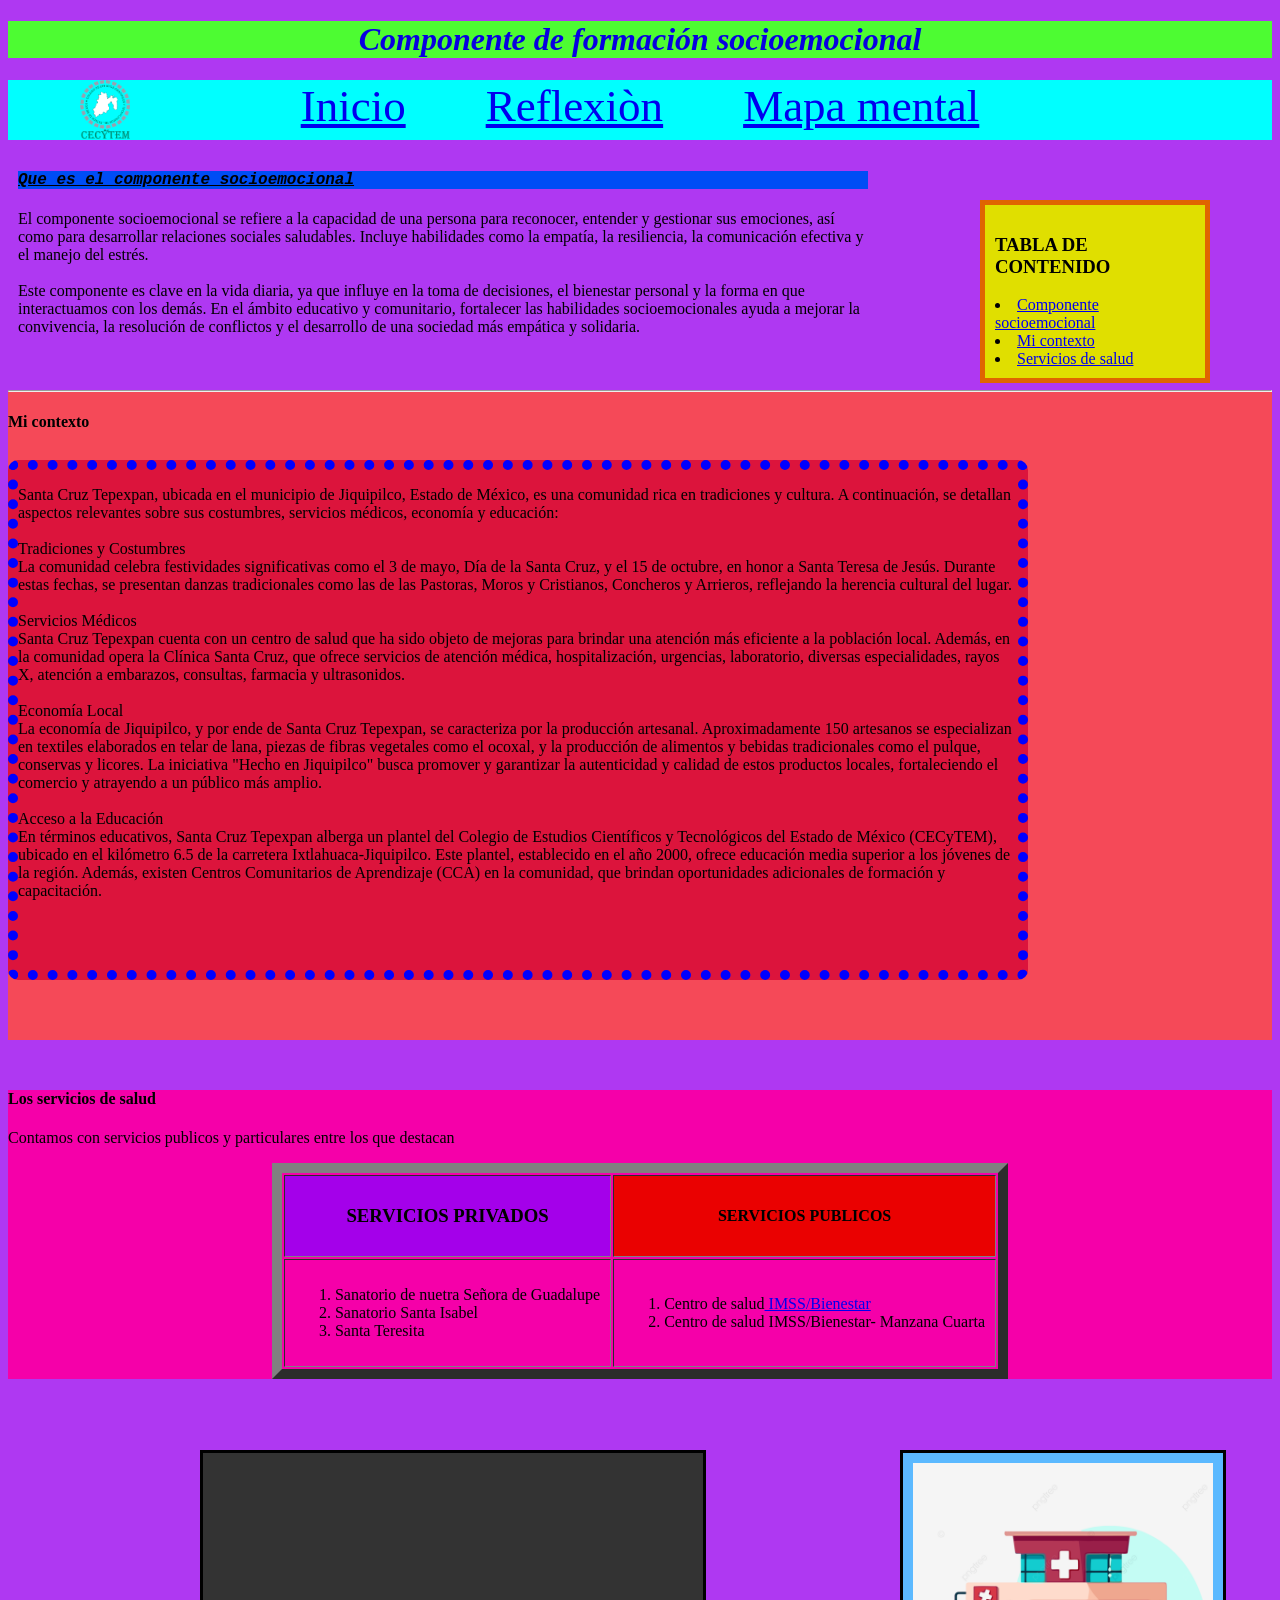
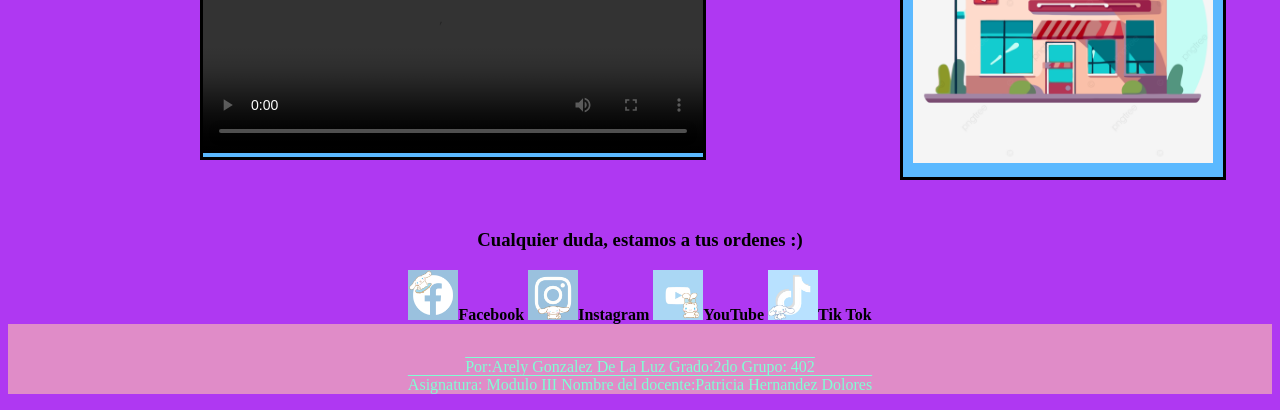
<file: index.html>
<!DOCTYPE HTML>
<html>
    <head>
        <title>Sitio web</title>
        <meta charset="utf-8">
        <meta name="author" content="Arely Gonzalez">
        <link rel="stylesheet" type="text/css" href="dise.css">
        <style>
            #cuadro1{
                position: absolute;
                top:auto;
                left: auto;
                width: 850px;
                height: 250px;
                padding: 10px;
               
            }
            
            #cuadro2{
                position: absolute;
                top:460px;
                left: 50;
                width: 1000px;
                height: 500px;
                background-color:crimson;
                border-style: groove;
                border-radius: 10px;
                border: 10px solid blue;
               border-style: dotted;
            }
            
            #cuadro3{
                POSITION:ABSOLUTE;
                LEFT:980px;
                TOP:200PX;
                WIDTH:200PX;
                HEIGHT:300;
                border:solid #E06500 5px;
                background-color: #E0DF00;
                padding:10px;
        }
            
            #CUADRO4{
      POSITION:ABSOLUTE;
       LEFT:80PX;
       TOP:80PX;
       WIDTH:100PX;
       HEIGHT:100;
       border:none;
       background-color:none; 
        }
            
            #CUADRO5{
      POSITION:ABSOLUTE;
       LEFT:80PX;
       TOP:1200PX;
       WIDTH:100PX;
       HEIGHT:100;
       border:none;
       background-color:none; 
        }
            #CUADRO6{
      POSITION:ABSOLUTE;
       LEFT:900PX;
       TOP:1450PX;
       WIDTH:300PX;
       HEIGHT:100;
       border: solid #000000 3px;
       background-color:#5BB9FF;
       padding:10px;
        }
            
                  #video2{

               POSITION:ABSOLUTE;
               LEFT:200px;
               TOP:1450px;
               border: solid #000000 3px;
               background-color:#5BB9FF;
            }
            
        </style>
    </head>
    <body>
        <header>
            <center><h1><font color="#0800E1"><font face="Algerian">Componente de formación socioemocional</font></font></h1></center>
        </header>

        <nav>
            <a href="index.html">Inicio</a>
            <a href="Pag1.html">Reflexiòn</a>
            <a href="Pag2.html">Mapa mental</a>
        </nav>
        <aside>
            
       <div id="cuadro3">
           
           <h3>TABLA DE CONTENIDO</h3>
            <li><a href="#componente">Componente socioemocional </a></li>
            <li><a href="#contexto">Mi contexto</a></li>
            <li><a href="#servicios">Servicios de salud</a></li> 
            
        </div>
        </aside>
        <div id="cuadro1">
            <h4><a id="componente"><p class="hola">Que es el componente socioemocional</p></a></h4>
            <p class="parrafo1">El componente socioemocional se refiere a la capacidad de una persona para reconocer, entender y gestionar sus emociones, así como para desarrollar relaciones sociales saludables. Incluye habilidades como la empatía, la resiliencia, la comunicación efectiva y el manejo del estrés.
            <br><br>
            Este componente es clave en la vida diaria, ya que influye en la toma de decisiones, el bienestar personal y la forma en que interactuamos con los demás. En el ámbito educativo y comunitario, fortalecer las habilidades socioemocionales ayuda a mejorar la convivencia, la resolución de conflictos y el desarrollo de una sociedad más empática y solidaria.</p>
        </div>
        <section>
           
        <hr>
            <h4 id="contexto">Mi contexto</h4>
 
        <div id="cuadro2">
        <p>Santa Cruz Tepexpan, ubicada en el municipio de Jiquipilco, Estado de México, es una comunidad rica en tradiciones y cultura. A continuación, se detallan aspectos relevantes sobre sus costumbres, servicios médicos, economía y educación: <br><br>
        Tradiciones y Costumbres<br>
        La comunidad celebra festividades significativas como el 3 de mayo, Día de la Santa Cruz, y el 15 de octubre, en honor a Santa Teresa de Jesús. Durante estas fechas, se presentan danzas tradicionales como las de las Pastoras, Moros y Cristianos, Concheros y Arrieros, reflejando la herencia cultural del lugar.<br><br>
        Servicios Médicos<br>
        Santa Cruz Tepexpan cuenta con un centro de salud que ha sido objeto de mejoras para brindar una atención más eficiente a la población local. Además, en la comunidad opera la Clínica Santa Cruz, que ofrece servicios de atención médica, hospitalización, urgencias, laboratorio, diversas especialidades, rayos X, atención a embarazos, consultas, farmacia y ultrasonidos.<br><br>
        Economía Local<br>
        La economía de Jiquipilco, y por ende de Santa Cruz Tepexpan, se caracteriza por la producción artesanal. Aproximadamente 150 artesanos se especializan en textiles elaborados en telar de lana, piezas de fibras vegetales como el ocoxal, y la producción de alimentos y bebidas tradicionales como el pulque, conservas y licores. La iniciativa "Hecho en Jiquipilco" busca promover y garantizar la autenticidad y calidad de estos productos locales, fortaleciendo el comercio y atrayendo a un público más amplio.
        <br><br>
        Acceso a la Educación<br>
        En términos educativos, Santa Cruz Tepexpan alberga un plantel del Colegio de Estudios Científicos y Tecnológicos del Estado de México (CECyTEM), ubicado en el kilómetro 6.5 de la carretera Ixtlahuaca-Jiquipilco. Este plantel, establecido en el año 2000, ofrece educación media superior a los jóvenes de la región. Además, existen Centros Comunitarios de Aprendizaje (CCA) en la comunidad, que brindan oportunidades adicionales de formación y capacitación.</p>
        </div>
        </section>
        
        <DIV ID="CUADRO4"><IMG SRC="logo2.png" width="50px" ></IMG></DIV>
        <DIV ID="CUADRO6"><IMG SRC="clinica.png" width="300px" ></IMG></DIV>
        
        <article><h4 id="servicios">Los servicios de salud</h4>
        <p>Contamos con servicios publicos y particulares entre los que destacan </p>
        <center><table border="10px" cellpadding="10px">
         
          <tr>
           <th bgcolor="#A400EA"><h3>SERVICIOS PRIVADOS</h3></th>
           <th bgcolor="#EA0101">SERVICIOS PUBLICOS</th>
          </tr>
          
           <tr>
           <td>
           <ol>
            <li>Sanatorio de nuetra Señora de Guadalupe</li>
            <li>Sanatorio Santa Isabel</li>
            <li>Santa Teresita</li>
           </ol>
           </td>
           <td>
               <ol>
                  <li>Centro de salud<a href="https://registro.imssbienestar.gob.mx/" target="_blank"> IMSS/Bienestar</a></li>
                  <li>Centro de salud IMSS/Bienestar- Manzana Cuarta</li>
              </ol>
           </td>
           </tr>
        </table></center></article>
        <br><br>
        
        <div id="video2">
        <center><video width="500" height="300" controls="controls">
            <source src="morron.mp4" type="video/mp4"/>
            
        </video></center>
        </div> 
    
        <br><br><br><br><br><br><br><br><br><br><br><br><br><br><br><br><br><br><br><br><br><br>
        
            <center><H3><font face="Algerian">Cualquier duda, estamos a tus ordenes :) </font></H3>
      
        <a href="https://www.facebook.com" target="_blank"><i class="fab fa-facebook-f"></i><IMG SRC="face.jpg" width="50px" ></IMG></a><b>Facebook</b>
        <a href="https://www.instagram.com" target="_blank"><i class="fab fa-instagram"></i><IMG SRC="inta.jpg" width="50px" ></IMG></a><b>Instagram</b>
        <a href="https://www.youtube.com" target="_blank"><i class="fab fa-youtube"></i><IMG SRC="yutu.jpg" width="50px" ></IMG></a><b>YouTube</b>
        <a href="https://www.tiktok.com" target="_blank"><i class="fab fa-tiktok"></i><IMG SRC="tistos.jpg" width="50px" ></IMG></a><b>Tik Tok</b>
    </center>
    <footer>
           <br>
        <center><p class="parrafopie">Por:Arely Gonzalez De La Luz Grado:2do Grupo: 402 <br>Asignatura: Modulo III Nombre del docente:Patricia Hernandez Dolores </p></center>
    </footer>
    </body>
</html>
</file>
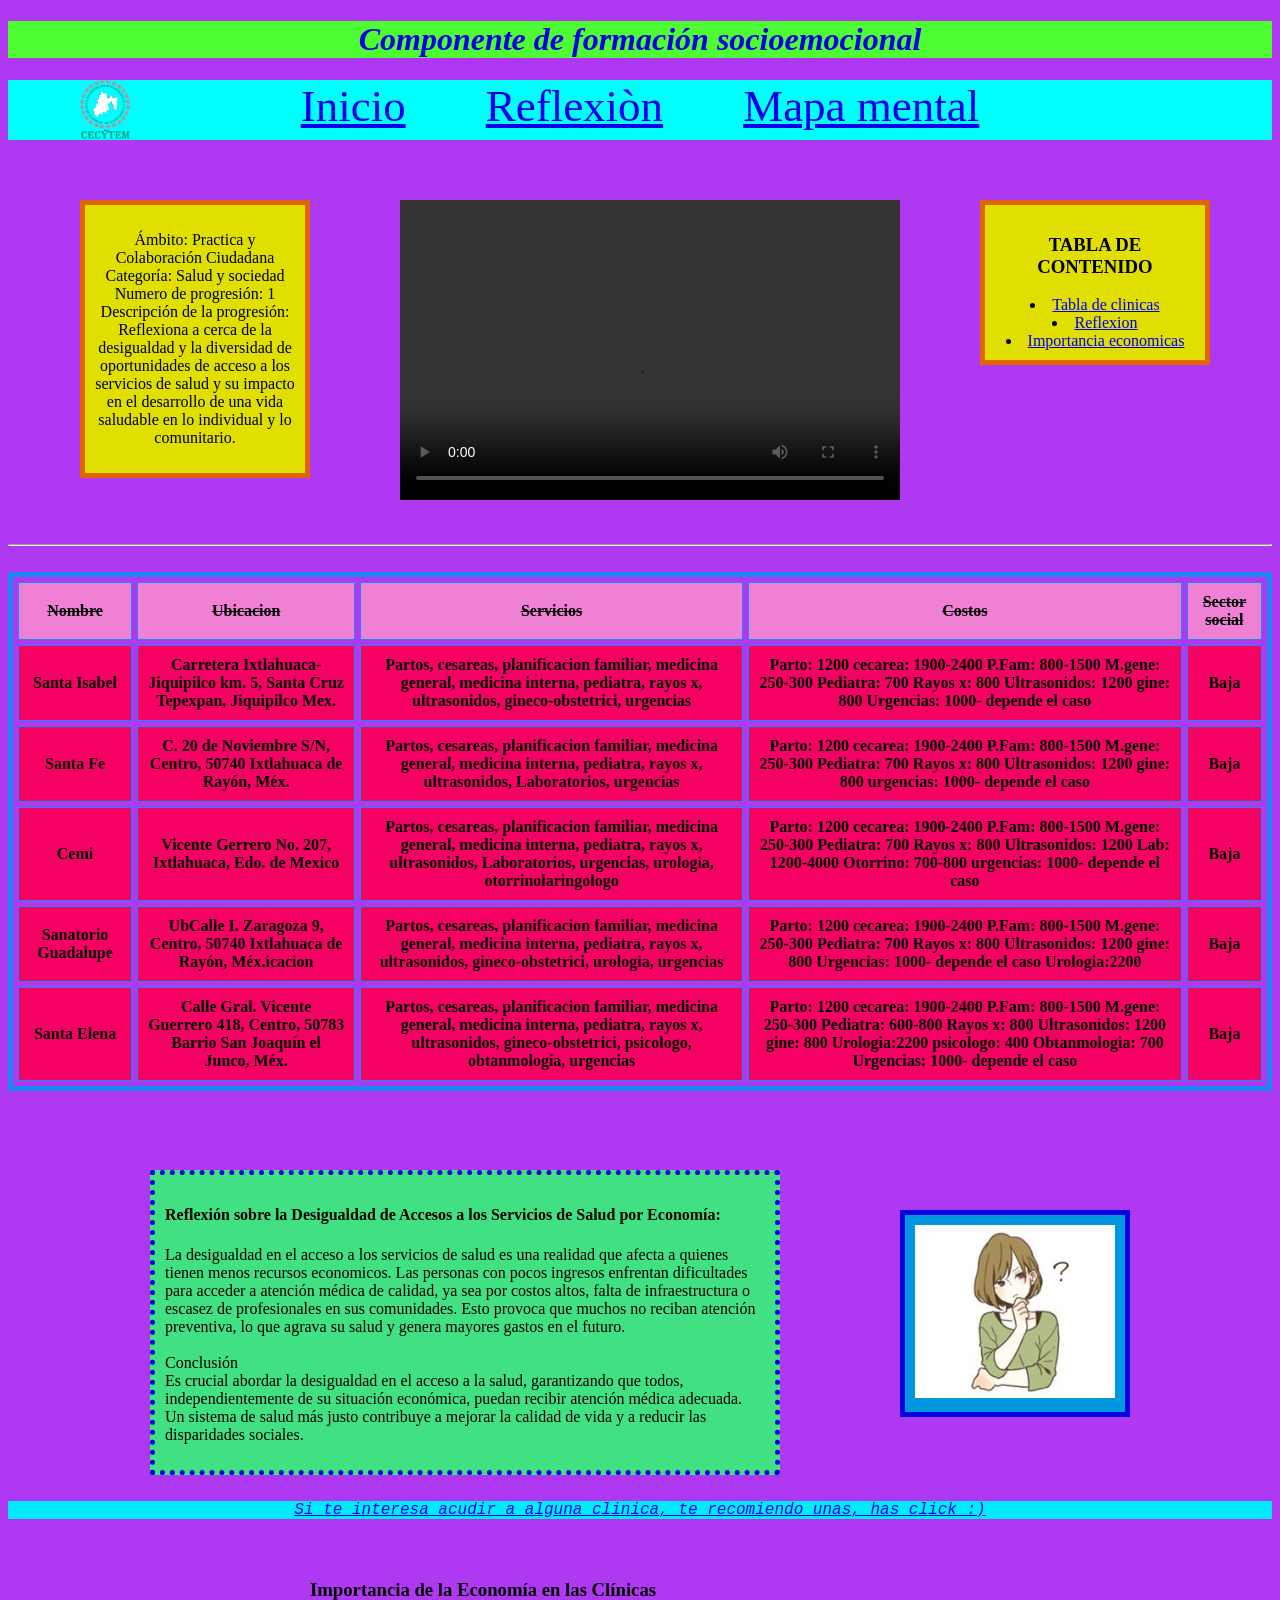
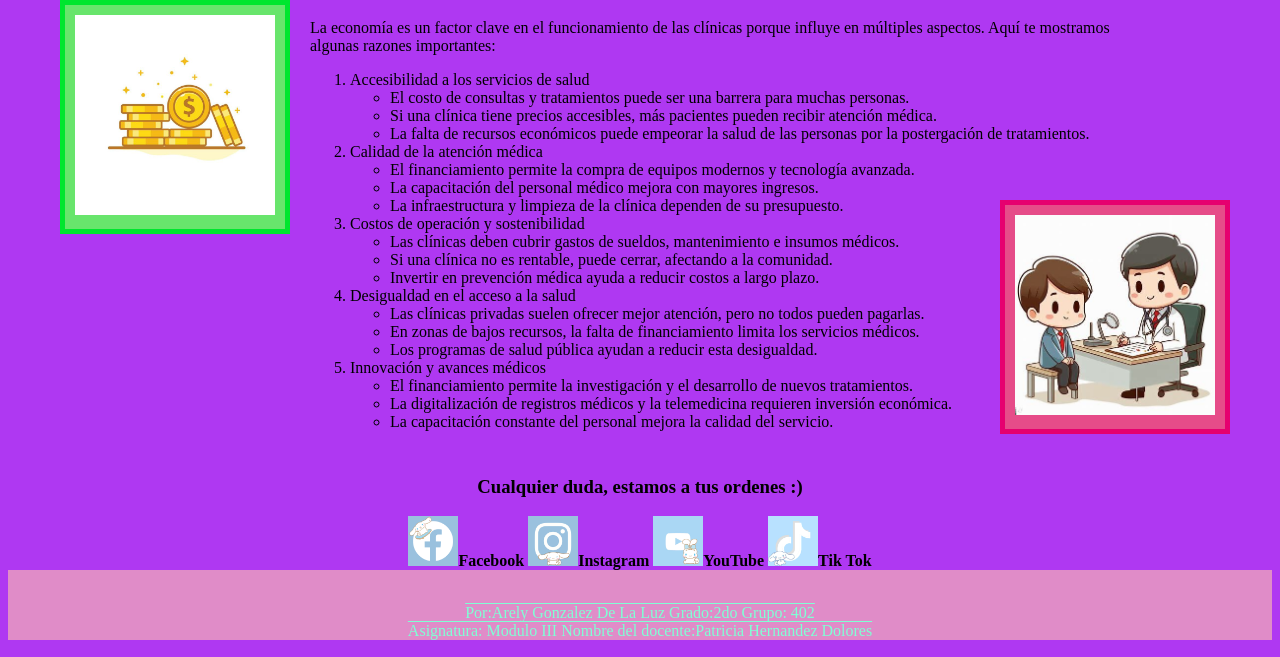
<file: Pag1.html>
<!DOCTYPE HTML>
<html>
    <head>
    <meta name="author" content="Arely Gonzalez De La Luz">
    <meta name="description" content="Pagina web">
    <meta name="keywords" content="Clinicas">
    <meta charset="UTF-8">
    <meta name="viewport" content="width=device-width, initial-scale=1.0">
        
        <title>Sitio web</title>
        <link rel="stylesheet" typt="text/css" href="dise.css">
        <STYLE TYPE="TEXT/CSS">
        
            #CUADRO1{
       POSITION:ABSOLUTE;
       LEFT:150PX;
       TOP:1170PX;
       WIDTH:600PX;
       HEIGHT:250;
       border: solid #0001E1 5px;
       background-color:#41E082;
       padding:10px;
       border-style: dotted;
      }
            #CUADRO2{
       POSITION:ABSOLUTE;
       LEFT:900PX;
       TOP:1210PX;
       WIDTH:200PX;
       HEIGHT:250;
       border: solid #0001E1 5px;
       background-color:#0097E0;
       padding:10px;
      }
            #CUADRO3{
       POSITION:ABSOLUTE;
       LEFT:300PX;
       TOP:1550PX;
       WIDTH:850PX;
       HEIGHT:250;
       border: none;
       background-color:none;
       padding:10px; 
        }
            #CUADRO4{
      POSITION:ABSOLUTE;
       LEFT:80PX;
       TOP:80PX;
       WIDTH:100PX;
       HEIGHT:100;
       border:none;
       background-color:none; 
        }
            
            #CUADRO5{
      POSITION:ABSOLUTE;
       LEFT:60PX;
       TOP: 1600PX;
       WIDTH:200PX;
       HEIGHT:100;
       border:solid #00E62E 5px;
       background-color:#68E56C;
       padding:10px; 
        }
            #CUADRO6{
      POSITION:ABSOLUTE;
       LEFT:1000PX;
       TOP:1800PX;
       WIDTH:200PX;
       HEIGHT:100;
       border:solid #E6006F 5px;
       background-color:#E64C89;
       padding:10px;
        }
            
            #CUADRO7{
      POSITION:ABSOLUTE;
       LEFT:980px;
       TOP:200PX;
       WIDTH:200PX;
       HEIGHT:300;
       border:solid #E06500 5px;
       background-color: #E0DF00;
       padding:10px;
        }
            #CUADRO8{
      POSITION:ABSOLUTE;
       LEFT:80px;
       TOP:200PX;
       WIDTH:200PX;
       HEIGHT:300;
       border:solid #E06500 5px;
       background-color: #E0DF00;
       padding:10px;
        }
             #video1{

               POSITION:ABSOLUTE;
               LEFT:400px;
               TOP:200px;
               WIDTH:150px;
               HEIGHT:100px;
            }
            
    </STYLE>
    </head>
    <body>
      
       <header>
        <center><h1><font color="#0800E1"><font face="Algerian">Componente de formación socioemocional</font></font></h1></center>
        </header>
        
        <nav>
            <a href="index.html">Inicio</a>
            <a href="Pag1.html">Reflexiòn</a>
            <a href="Pag2.html">Mapa mental</a>
        </nav>
           
        <center>
        <aside>
           
        <div id="CUADRO7">
 
            <h3>TABLA DE CONTENIDO</h3>
            <li><a href="#tabla">Tabla de clinicas</a></li>
            <li><a href="#reflexion">Reflexion</a></li>
            <li><a href="#ideas">Importancia economicas</a></li> 
            
        </div>

            <br><br>
            
        </aside>

            <div id="CUADRO8"><p>Ámbito: Practica y Colaboración Ciudadana Categoría: Salud y sociedad Numero de progresión: 1
        Descripción de la progresión: Reflexiona a cerca de la desigualdad y la diversidad de oportunidades de acceso a los servicios de salud y su impacto en el desarrollo de una vida saludable en lo individual y lo comunitario.</p></div>
            
        <br><br><br><br><br><br><br><br><br><br><br><br><br><br><br><br><br><br><br><br><br><br>
            <div id="video1">
        <video width="500" height="300" controls="controls">
            <source src="vid.mp4" type="video/mp4"/>
            
        </video>
    </div>
        <hr>
        </center>
    
    <br>
    
    <TABLE id="tabla" BORDER="5" cellpadding="10" cellspacing="5" bordercolor="#1C88F4">
    <tr> 
        <th bgcolor="#F080D3"><strike>Nombre</strike></th>
        <th bgcolor="#F080D3"><strike>Ubicacion</strike></th>
        <th bgcolor="#F080D3"><strike>Servicios</strike></th>
        <th bgcolor="#F080D3"><strike>Costos</strike></th>
        <th bgcolor="#F080D3"><strike>Sector social</strike></th>
        
    <tr>
        <th bgcolor="#F50063">Santa Isabel</th>
        <th bgcolor="#F50063">Carretera Ixtlahuaca-Jiquipilco km. 5, Santa Cruz Tepexpan, Jiquipilco Mex.</th>
        <th bgcolor="#F50063">Partos, cesareas, planificacion familiar, medicina general, medicina interna, pediatra, rayos x, ultrasonidos, gineco-obstetrici, urgencias  </th>
        <th bgcolor="#F50063">Parto: 1200           cecarea: 1900-2400
            P.Fam: 800-1500      M.gene: 250-300
            Pediatra: 700                    Rayos x: 800
            Ultrasonidos: 1200                   gine: 800
            Urgencias: 1000- depende el caso</th>
        <th bgcolor="#F50063">Baja</th>
       
    </tr>
    <tr>
        <th bgcolor="#F50063">Santa Fe</th>
        <th bgcolor="#F50063">C. 20 de Noviembre S/N, Centro, 50740 Ixtlahuaca de Rayón, Méx.</th>
        <th bgcolor="#F50063">Partos, cesareas, planificacion familiar, medicina general, medicina interna, pediatra, rayos x, ultrasonidos, Laboratorios, urgencias  </th>
        <th bgcolor="#F50063">Parto: 1200           cecarea: 1900-2400
            P.Fam: 800-1500      M.gene: 250-300
            Pediatra: 700                    Rayos x: 800
            Ultrasonidos: 1200                   gine: 800
            urgencias: 1000- depende el caso </th>
        <th bgcolor="#F50063">Baja</th>
        
    </tr>
    <tr>
        <th bgcolor="#F50063">Cemi</th>
        <th bgcolor="#F50063">Vicente Gerrero No. 207, Ixtlahuaca, Edo. de Mexico</th>
        <th bgcolor="#F50063">Partos, cesareas, planificacion familiar, medicina general, medicina interna, pediatra, rayos x, ultrasonidos, Laboratorios, urgencias, urologia, otorrinolaringologo </th>
        <th bgcolor="#F50063">Parto: 1200           cecarea: 1900-2400
            P.Fam: 800-1500      M.gene: 250-300
            Pediatra: 700                    Rayos x: 800
            Ultrasonidos: 1200     Lab: 1200-4000
            Otorrino: 700-800         
            urgencias: 1000- depende el caso         </th>
        <th bgcolor="#F50063">Baja</th>
        
    </tr>
    <tr>
        <th bgcolor="#F50063">Sanatorio Guadalupe</th>
        <th bgcolor="#F50063">UbCalle I. Zaragoza 9, Centro, 50740 Ixtlahuaca de Rayón, Méx.icacion</th>
        <th bgcolor="#F50063">Partos, cesareas, planificacion familiar, medicina general, medicina interna, pediatra, rayos x, ultrasonidos, gineco-obstetrici, urologia, urgencias  </th>
        <th bgcolor="#F50063">Parto: 1200           cecarea: 1900-2400
            P.Fam: 800-1500      M.gene: 250-300
            Pediatra: 700                    Rayos x: 800
            Ultrasonidos: 1200                   gine: 800
            Urgencias: 1000- depende el caso           
            Urologia:2200    </th>
        <th bgcolor="#F50063">Baja</th>
        
    </tr>
    <tr>
        <th bgcolor="#F50063">Santa Elena</th>
        <th bgcolor="#F50063">Calle Gral. Vicente Guerrero 418, Centro, 50783 Barrio San Joaquín el Junco, Méx.</th>
        <th bgcolor="#F50063">Partos, cesareas, planificacion familiar, medicina general, medicina interna, pediatra, rayos x, ultrasonidos, gineco-obstetrici, psicologo, obtanmologia, urgencias </th>
        <th bgcolor="#F50063">Parto: 1200           cecarea: 1900-2400
            P.Fam: 800-1500      M.gene: 250-300
            Pediatra: 600-800              Rayos x: 800
            Ultrasonidos: 1200                   gine: 800
            Urologia:2200                  psicologo: 400
            Obtanmologia: 700                   
            Urgencias: 1000- depende el caso         </th>
        <th bgcolor="#F50063">Baja</th>
        
    </tr>
        
        <DIV ID="CUADRO4"><IMG SRC="logo2.png" width="50px" ></IMG></DIV>
        <DIV ID="CUADRO5"><IMG SRC="moneda.jpg" width="200px" ></IMG></DIV>
        <DIV ID="CUADRO6"><IMG SRC="doc.jpg" width="200px" ></IMG></DIV>
    
</TABLE>
    
    <p id="reflexion"><DIV ID="CUADRO1"><h4>Reflexión sobre la Desigualdad de Accesos a los Servicios de Salud por Economía:</h4>
    <p>
    La desigualdad en el acceso a los servicios de salud es una realidad que afecta a quienes tienen menos recursos economicos. Las personas con pocos ingresos enfrentan dificultades para acceder a atención médica de calidad, ya sea por costos altos, falta de infraestructura o escasez de profesionales en sus comunidades. Esto provoca que muchos no reciban atención preventiva, lo que agrava su salud y genera mayores gastos en el futuro.<br>
        <br>
    Conclusión<br>
    Es crucial abordar la desigualdad en el acceso a la salud, garantizando que todos, independientemente de su situación económica, puedan recibir atención médica adecuada. Un sistema de salud más justo contribuye a mejorar la calidad de vida y a reducir las disparidades sociales.
    </p></DIV>
    
    <DIV ID="CUADRO2"><center><IMG SRC="pers.jpg" width="200px" ></IMG></center></DIV>
    
    <br><br><br><br><br><br><br><br><br><br><br><br><br><br><br><br><br><br><br><br><br>
        
    <p><a href="https://agendapro.com/mp/mx/clinicas-jiquipilco"> <center><i><p class="texto">Si te interesa acudir a alguna clinica, te recomiendo unas, has click :) </p></i></center></a></p>
    
    <br><br><br><br><br><br><br><br><br><br><br><br><br><br><br><br><br><br><br><br><br><br><br><br><br><br><br><br><br>

    <DIV ID="CUADRO3"><H3 ><p id="ideas">Importancia de la Economía en las Clínicas</p></H3>

    La economía es un factor clave en el funcionamiento de las clínicas porque influye en múltiples aspectos. Aquí te mostramos algunas razones importantes:

    <ol> 
        <li>Accesibilidad a los servicios de salud
            <ul>  
                <li>El costo de consultas y tratamientos puede ser una barrera para muchas personas.</li>
                <li>Si una clínica tiene precios accesibles, más pacientes pueden recibir atención médica.</li>
                <li>La falta de recursos económicos puede empeorar la salud de las personas por la postergación de tratamientos.</li>
            </ul>
        </li>

        <li>Calidad de la atención médica
            <ul>
                <li>El financiamiento permite la compra de equipos modernos y tecnología avanzada.</li>
                <li>La capacitación del personal médico mejora con mayores ingresos.</li>
                <li>La infraestructura y limpieza de la clínica dependen de su presupuesto.</li>
            </ul>
        </li>

        <li>Costos de operación y sostenibilidad
            <ul>
                <li>Las clínicas deben cubrir gastos de sueldos, mantenimiento e insumos médicos.</li>
                <li>Si una clínica no es rentable, puede cerrar, afectando a la comunidad.</li>
                <li>Invertir en prevención médica ayuda a reducir costos a largo plazo.</li>
            </ul>
        </li>

        <li>Desigualdad en el acceso a la salud
            <ul>
                <li>Las clínicas privadas suelen ofrecer mejor atención, pero no todos pueden pagarlas.</li>
                <li>En zonas de bajos recursos, la falta de financiamiento limita los servicios médicos.</li>
                <li>Los programas de salud pública ayudan a reducir esta desigualdad.</li>
            </ul>
        </li>

        <li>Innovación y avances médicos
            <ul>
                <li>El financiamiento permite la investigación y el desarrollo de nuevos tratamientos.</li>
                <li>La digitalización de registros médicos y la telemedicina requieren inversión económica.</li>
                <li>La capacitación constante del personal mejora la calidad del servicio.</li>
            </ul>
        </li>
    </ol></DIV>
    
    <center><H3><font face="Algerian">Cualquier duda, estamos a tus ordenes :) </font></H3>
      
        <a href="https://www.facebook.com" target="_blank"><i class="fab fa-facebook-f"></i><IMG SRC="face.jpg" width="50px" ></IMG></a><b>Facebook</b>
        <a href="https://www.instagram.com" target="_blank"><i class="fab fa-instagram"></i><IMG SRC="inta.jpg" width="50px" ></IMG></a><b>Instagram</b>
        <a href="https://www.youtube.com" target="_blank"><i class="fab fa-youtube"></i><IMG SRC="yutu.jpg" width="50px" ></IMG></a><b>YouTube</b>
        <a href="https://www.tiktok.com" target="_blank"><i class="fab fa-tiktok"></i><IMG SRC="tistos.jpg" width="50px" ></IMG></a><b>Tik Tok</b>
    </center>

    
    <footer>
           <br>
        <center><p class="parrafopie">Por:Arely Gonzalez De La Luz Grado:2do Grupo: 402 <br>Asignatura: Modulo III Nombre del docente:Patricia Hernandez Dolores </p></center>
    </footer>
    
</body>
</html>
</file>
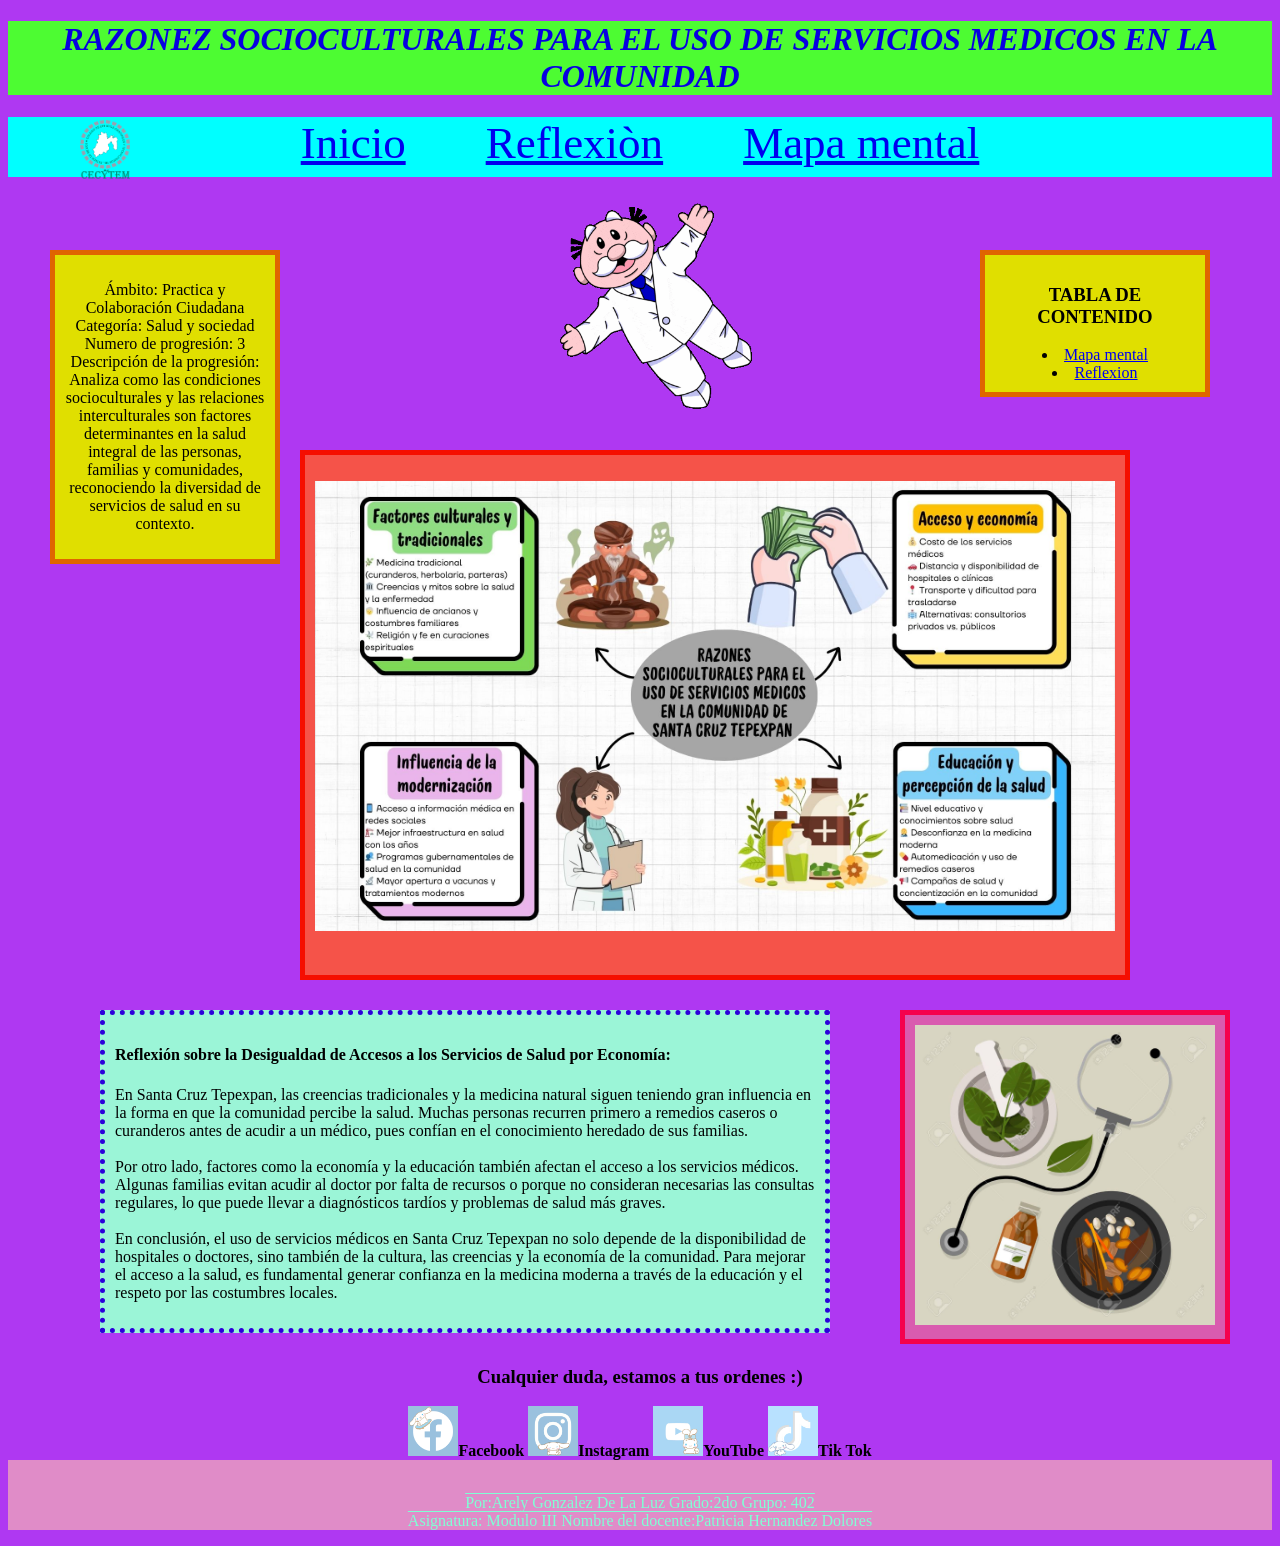
<file: Pag2.html>
<!DOCTYPE HTML>
<html>
    <head>
        <title>Sitio web</title>
        <link rel="stylesheet" typt="text/css" href="dise.css">
        <STYLE TYPE="TEXT/CSS">
            
            #CUADRO1{
      POSITION:ABSOLUTE;
       LEFT:980px;
       TOP:250PX;
       WIDTH:200PX;
       HEIGHT:300;
       border:solid #E06500 5px;
       background-color: #E0DF00;
       padding:10px;
        }
            
            #CUADRO2{
      POSITION:ABSOLUTE;
       LEFT:55PX;
       TOP:120PX;
       WIDTH:100PX;
       HEIGHT:100;
       border:none;
       background-color:none;  
        }
            #CUADRO3{
       POSITION:ABSOLUTE;
       LEFT:300PX;
       TOP:450PX;
       WIDTH:800PX;
       HEIGHT:500PX;
       border: solid #F50E00 5PX;
       background-color:#F55349;
       padding:10PX;
      } 
            
            #CUADRO4{
      POSITION:ABSOLUTE;
       LEFT:500PX;
       TOP:160PX;
       WIDTH:100PX;
       HEIGHT:100;
       border:none;
       background-color:none; 
        }
            #CUADRO5{
       POSITION:ABSOLUTE;
       LEFT:100PX;
       TOP:1010PX;
       WIDTH:700PX;
       HEIGHT:250;
       border: solid #2C00DB 5px;
       background-color:#9BF5D7;
       padding:10px;
       border-style: dotted;
      }
            #CUADRO6{
      POSITION:ABSOLUTE;
       LEFT:900PX;
       TOP:1010PX;
       WIDTH:300PX;
       HEIGHT:100;
       border: solid #F5014D 5px;
       background-color:#D95BAF;
       padding:10px;
        }
             #CUADRO7{
      POSITION:ABSOLUTE;
       LEFT:50px;
       TOP:250PX;
       WIDTH:200PX;
       HEIGHT:300;
       border:solid #E06500 5px;
       background-color: #E0DF00;
       padding:10px;
        }

            </STYLE>
    </head>
    <body>
      
       <header>
        <center><h1><font color="#0800E1"><font face="Algerian">RAZONEZ SOCIOCULTURALES PARA EL USO DE SERVICIOS MEDICOS EN LA COMUNIDAD</font></font></h1></center>
        </header>
        <center>
        <aside>
          
        <div id="CUADRO1">
           <h3>TABLA DE CONTENIDO</h3>
            <li><a href="#mapa">Mapa mental</a></li>
            <li><a href="#reflexion">Reflexion</a></li>        
        </div>
        </aside>
            
        <nav>
            <a href="index.html">Inicio</a>
            <a href="Pag1.html"> Reflexiòn</a>
            <a href="Pag2.html">Mapa mental</a>
        </nav>
            
            <br>
            
        <div id="CUADRO7"><p>Ámbito: Practica y Colaboración Ciudadana Categoría: Salud y sociedad Numero de progresión: 3 Descripción de la progresión: Analiza como las condiciones socioculturales y las relaciones interculturales son factores determinantes en la salud integral de las personas, familias y comunidades, reconociendo la diversidad de servicios de salud en su contexto.</p></div>
   
            <DIV ID="CUADRO2"><IMG SRC="logo2.png" width="50px" ></IMG></DIV>
            <DIV ID="CUADRO6"><IMG SRC="sss.jpg" width="300px" ></IMG></DIV>
            <DIV ID="CUADRO4"><IMG SRC="simi.gif" width="300px" ></IMG></DIV>
            <DIV ID="CUADRO3"><p id="mapa"><a href="https://www.canva.com/design/DAGjPhgb_fo/CGRaSTgUKWXpm99Mu1XP0g/edit?utm_content=DAGjPhgb_fo&utm_campaign=designshare&utm_medium=link2&utm_source=sharebutton"><IMG SRC="mapa.jpg" width="800px" ></IMG></a></p></DIV>
        </center>

        <DIV ID="CUADRO5"><h4><p id="reflexion">Reflexión sobre la Desigualdad de Accesos a los Servicios de Salud por Economía:</h4>
    <p>
    En Santa Cruz Tepexpan, las creencias tradicionales y la medicina natural siguen teniendo gran influencia en la forma en que la comunidad percibe la salud. Muchas personas recurren primero a remedios caseros o curanderos antes de acudir a un médico, pues confían en el conocimiento heredado de sus familias.<br>
    <br>
    Por otro lado, factores como la economía y la educación también afectan el acceso a los servicios médicos. Algunas familias evitan acudir al doctor por falta de recursos o porque no consideran necesarias las consultas regulares, lo que puede llevar a diagnósticos tardíos y problemas de salud más graves.<br>
    <br>
    En conclusión, el uso de servicios médicos en Santa Cruz Tepexpan no solo depende de la disponibilidad de hospitales o doctores, sino también de la cultura, las creencias y la economía de la comunidad. Para mejorar el acceso a la salud, es fundamental generar confianza en la medicina moderna a través de la educación y el respeto por las costumbres locales.
        
    </p></DIV>
            
        <br><br><br><br><br><br><br><br><br><br><br><br><br><br><br><br><br><br><br><br><br><br><br><br>
        <br><br><br><br><br><br><br><br><br><br><br><br><br><br><br><br><br><br><br><br><br><br><br>
        <br><br><br><br><br><br><br><br><br><br><br><br><br><br><br><br><br>

    </body>
        <center><H3><font face="Algerian">Cualquier duda, estamos a tus ordenes :) </font></H3>
    
        <a href="https://www.facebook.com" target="_blank"><i class="fab fa-facebook-f"></i><IMG SRC="face.jpg" width="50px" ></IMG></a><b>Facebook</b>
        <a href="https://www.instagram.com" target="_blank"><i class="fab fa-instagram"></i><IMG SRC="inta.jpg" width="50px" ></IMG></a><b>Instagram</b>
        <a href="https://www.youtube.com" target="_blank"><i class="fab fa-youtube"></i><IMG SRC="yutu.jpg" width="50px" ></IMG></a><b>YouTube</b>
        <a href="https://www.tiktok.com" target="_blank"><i class="fab fa-tiktok"></i><IMG SRC="tistos.jpg" width="50px" ></IMG></a><b>Tik Tok</b>
    </center>
   
    <footer>
           <br>
            <p class="parrafopie">Por:Arely Gonzalez De La Luz Grado:2do Grupo: 402 <br>Asignatura: Modulo III Nombre del docente:Patricia Hernandez Dolores </p> 
          
    </footer>
</html>
</file>
<file: dise.css>
header{
    background-color: #4DFC32;
    font-size: 20;
    font-style: italic;
}

aside{
    background-color:#AF38F2;
    width: 250px;
    float:right;
}

nav{
    background-color:aqua;
    height: 60px;
    font-size: 45px;
    grid-gap: 80px;
    justify-content: center;
    display: flex;

}

body{
    background-color: #AF38F2;
}


section{
    background-color: #F54958;
    margin-top: 250px;
    height: 650px;
}

footer{
    background-color:#E08CC8;
}

.parrafopie{
    text-align:center;
    text-decoration: overline;
    font-family: cursive;
    font-size: 18;
    color: aquamarine;
    
}

article{
    background-color:#F500A9;
    margin-top: 50px;
    
}

.texto{
    font-family: monospace;
    font-size: 16px;
    font-style: italic;
    background-color: #01EBFF;
    box-shadow: 10px;
    text-align:center;
    text-decoration:underline;
}

.hola{
    font-family: monospace;
    font-size: 16px;
    font-style:italic;
    background-color: #004DF5;
    box-shadow: 10px;
    text-align:left;
    text-decoration:underline;
}
</file>
